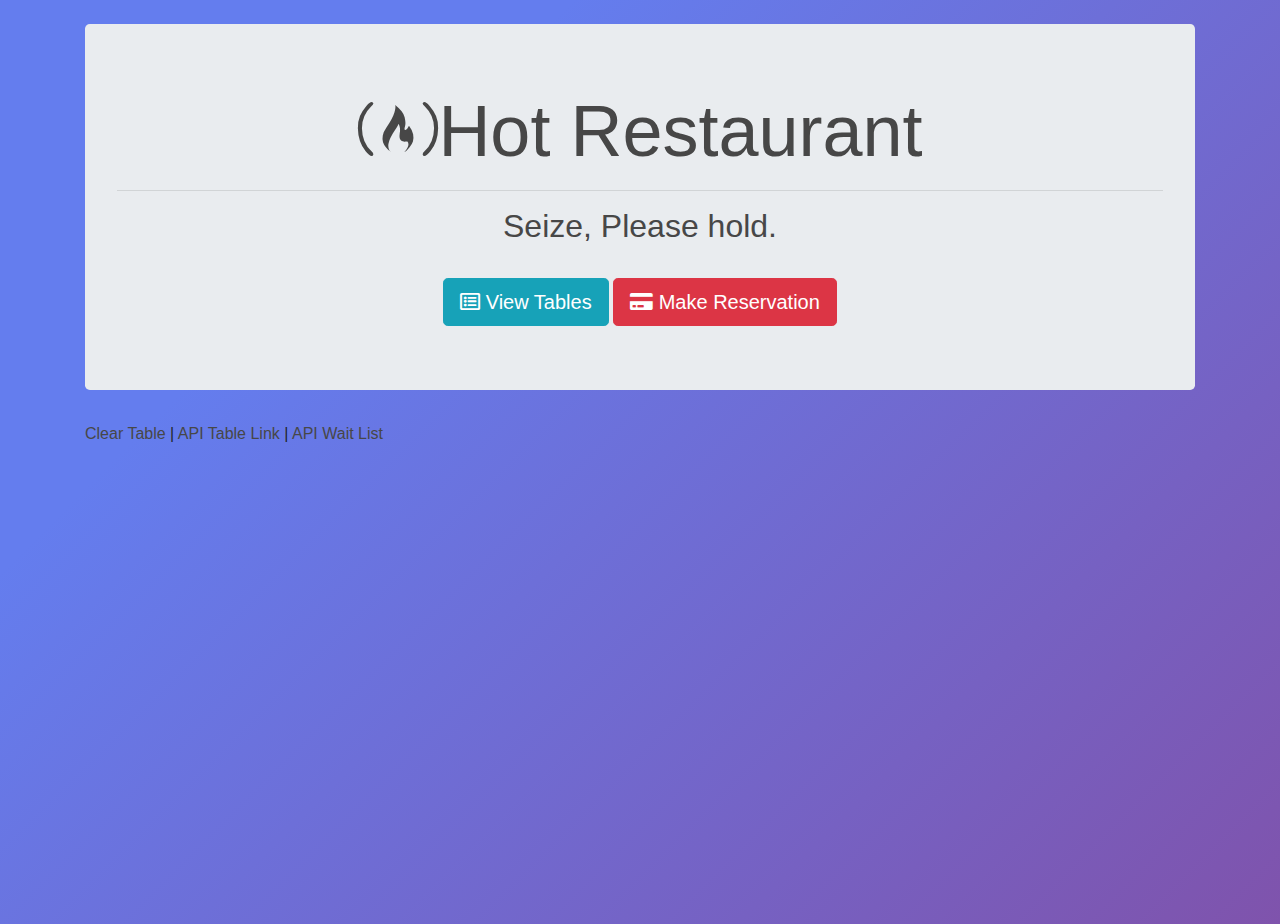
<file: index.html>
<!doctype html>
<html lang="en">
  <head>
    <meta charset="utf-8">
    <meta name="viewport" content="width=device-width, initial-scale=1, shrink-to-fit=no">
    <link rel="stylesheet" href="https://cdnjs.cloudflare.com/ajax/libs/animate.css/3.7.2/animate.min.css">
    <link rel="stylesheet" href="https://stackpath.bootstrapcdn.com/bootstrap/4.3.1/css/bootstrap.min.css" integrity="sha384-ggOyR0iXCbMQv3Xipma34MD+dH/1fQ784/j6cY/iJTQUOhcWr7x9JvoRxT2MZw1T" crossorigin="anonymous">
    <link rel="stylesheet" href="https://cdnjs.cloudflare.com/ajax/libs/font-awesome/5.11.2/css/all.min.css">
    <link rel="stylesheet" href="assets/css/styles.css">

    <title>Class Act</title>
  </head>
  <body class="container animated fadeInDown slow delay-1s">
      <header class="jumbotron text-center mt-4">
          <h1 class="display-3"><i class="fab fa-free-code-camp"></i>Hot Restaurant</h1>
          <hr>
          <h2>Seize, Please hold.</h2>
          <br>

          <div>
                <a class="btn btn-lg btn-info" href="/tables" role="button"><i class="far fa-list-alt"></i> View Tables</a>

                <a class="btn btn-lg btn-danger" href="/reserve" role="button"><i class="fas fa-credit-card"></i> Make Reservation</a>
                </div>
        <!-- <button type="button" class="btn btn-outline-primary"><a href="index.html"><i class="fas fa-house-damage"></i></a></button> -->
    
        </header>

        <footer>
            <p>
            <p><a href="#" id="clear">Clear Table</a> | <a href="/api/tables">API Table Link</a> | <a href="/api/waitlist">API Wait List</a></p>
        </footer>
    
    <script src="https://code.jquery.com/jquery-3.3.1.slim.min.js" integrity="sha384-q8i/X+965DzO0rT7abK41JStQIAqVgRVzpbzo5smXKp4YfRvH+8abtTE1Pi6jizo" crossorigin="anonymous"></script>
    <script src="https://cdnjs.cloudflare.com/ajax/libs/popper.js/1.14.7/umd/popper.min.js" integrity="sha384-UO2eT0CpHqdSJQ6hJty5KVphtPhzWj9WO1clHTMGa3JDZwrnQq4sF86dIHNDz0W1" crossorigin="anonymous"></script>
    <script src="https://stackpath.bootstrapcdn.com/bootstrap/4.3.1/js/bootstrap.min.js" integrity="sha384-JjSmVgyd0p3pXB1rRibZUAYoIIy6OrQ6VrjIEaFf/nJGzIxFDsf4x0xIM+B07jRM" crossorigin="anonymous"></script>
  </body>
</html>
</file>
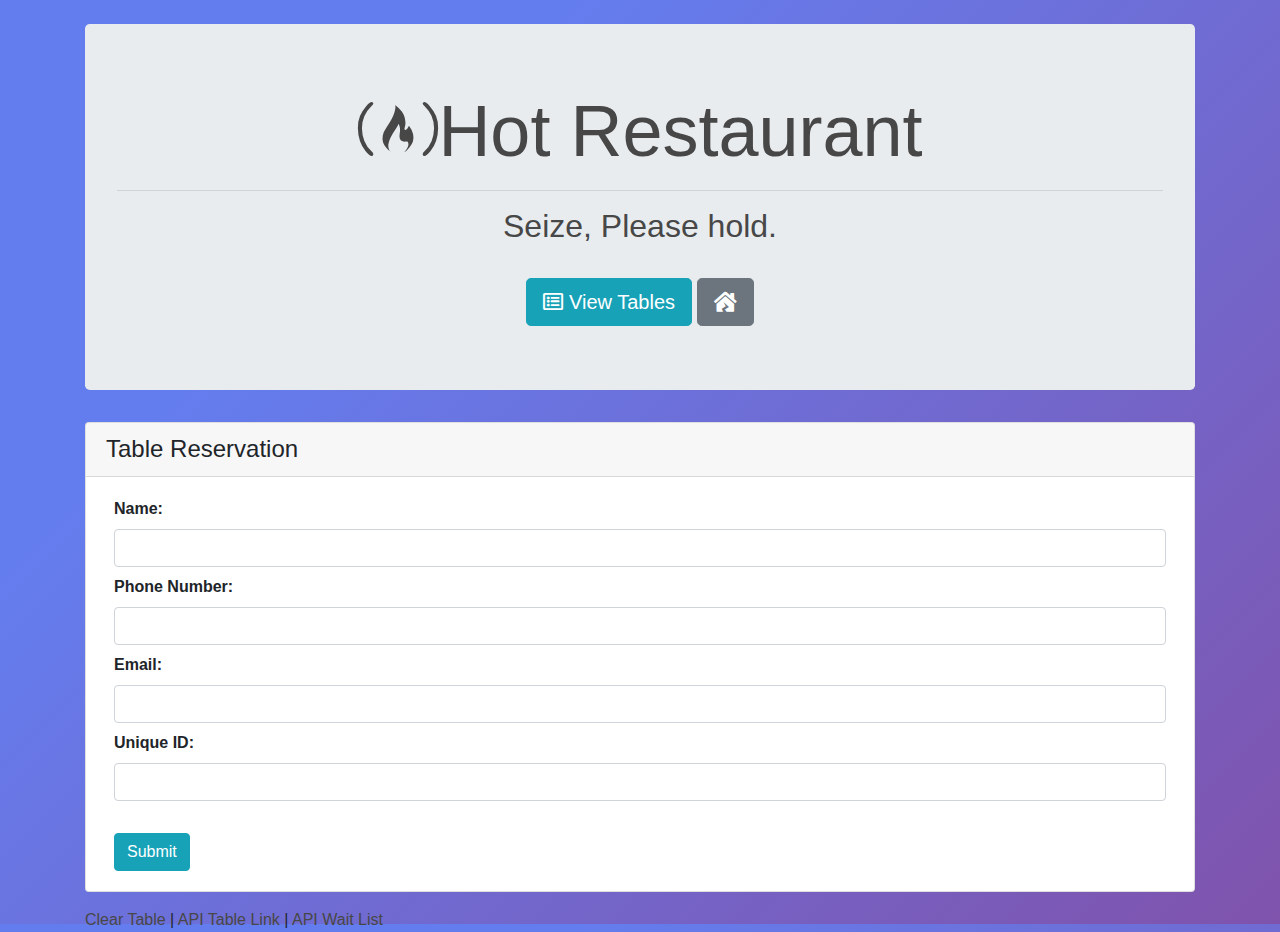
<file: reserve.html>
<!doctype html>
<html lang="en">
  <head>
    <meta charset="utf-8">
    <meta name="viewport" content="width=device-width, initial-scale=1, shrink-to-fit=no">
    <link rel="stylesheet" href="https://cdnjs.cloudflare.com/ajax/libs/animate.css/3.7.2/animate.min.css">
    <link rel="stylesheet" href="https://stackpath.bootstrapcdn.com/bootstrap/4.3.1/css/bootstrap.min.css" integrity="sha384-ggOyR0iXCbMQv3Xipma34MD+dH/1fQ784/j6cY/iJTQUOhcWr7x9JvoRxT2MZw1T" crossorigin="anonymous">
    <link rel="stylesheet" href="https://cdnjs.cloudflare.com/ajax/libs/font-awesome/5.11.2/css/all.min.css">
    <link rel="stylesheet" href="assets/css/styles.css">

    <title>Class Act</title>
  </head>
  <body class="container">
      <header class="jumbotron text-center mt-4 animated fadeInDown delay-1s">
          <h1 class="display-3"><i class="fab fa-free-code-camp"></i>Hot Restaurant</h1>
          <hr>
          <h2>Seize, Please hold.</h2>
          <br>

          <div>
                <a class="btn btn-lg btn-info" href="/tables" role="button"><i class="far fa-list-alt"></i> View Tables</a>

                <a class="btn btn-lg btn-secondary" href="/" role="button"><i class="fas fa-house-damage"></i></a>
    
        </header>

        <div class="row animated fadeInUp delay-2s">
                <div class="col-lg-12">
                    <div class="card train-border">
                        <div class="card-header h4">
                        Table Reservation
                        </div>
                        <div class="card-body">
                            <form>
                                <div class="row ml-2 mr-2 mb-2">
                                    <label class="font-weight-bold" for="name-input">Name:</label>
                                    <input class="form-control" id="train-name" type="text">
                                </div>
                                <div class="row ml-2 mr-2 mb-2">
                                    <label class="font-weight-bold" for="destination-input">Phone Number:</label>
                                    <input class="form-control" id="destination" type="text">
                                </div>
                                <div class="row ml-2 mr-2 mb-2">
                                    <label class="font-weight-bold" for="frequency-input">Email:</label>
                                    <input class="form-control" id="frequency" type=text>
                                </div>
                                <div class="row ml-2 mr-2 mb-2">
                                    <label class="font-weight-bold"for="first-input">Unique ID:</label>
                                    <input class="form-control" id="initial-time">
                                </div>
                                <br>
                                <button class="btn btn-info ml-2" id="submit" type="submit">Submit</button>
                            </form>
                        </div>
                    </div>
                </div>
            </div>

        <footer>
            <p>
            <p><a href="#" id="clear">Clear Table</a> | <a href="/api/tables">API Table Link</a> | <a href="/api/waitlist">API Wait List</a></p>
        </footer>
    
    <script src="https://code.jquery.com/jquery-3.3.1.slim.min.js" integrity="sha384-q8i/X+965DzO0rT7abK41JStQIAqVgRVzpbzo5smXKp4YfRvH+8abtTE1Pi6jizo" crossorigin="anonymous"></script>
    <script src="https://cdnjs.cloudflare.com/ajax/libs/popper.js/1.14.7/umd/popper.min.js" integrity="sha384-UO2eT0CpHqdSJQ6hJty5KVphtPhzWj9WO1clHTMGa3JDZwrnQq4sF86dIHNDz0W1" crossorigin="anonymous"></script>
    <script src="https://stackpath.bootstrapcdn.com/bootstrap/4.3.1/js/bootstrap.min.js" integrity="sha384-JjSmVgyd0p3pXB1rRibZUAYoIIy6OrQ6VrjIEaFf/nJGzIxFDsf4x0xIM+B07jRM" crossorigin="anonymous"></script>
  </body>
</html>
</file>
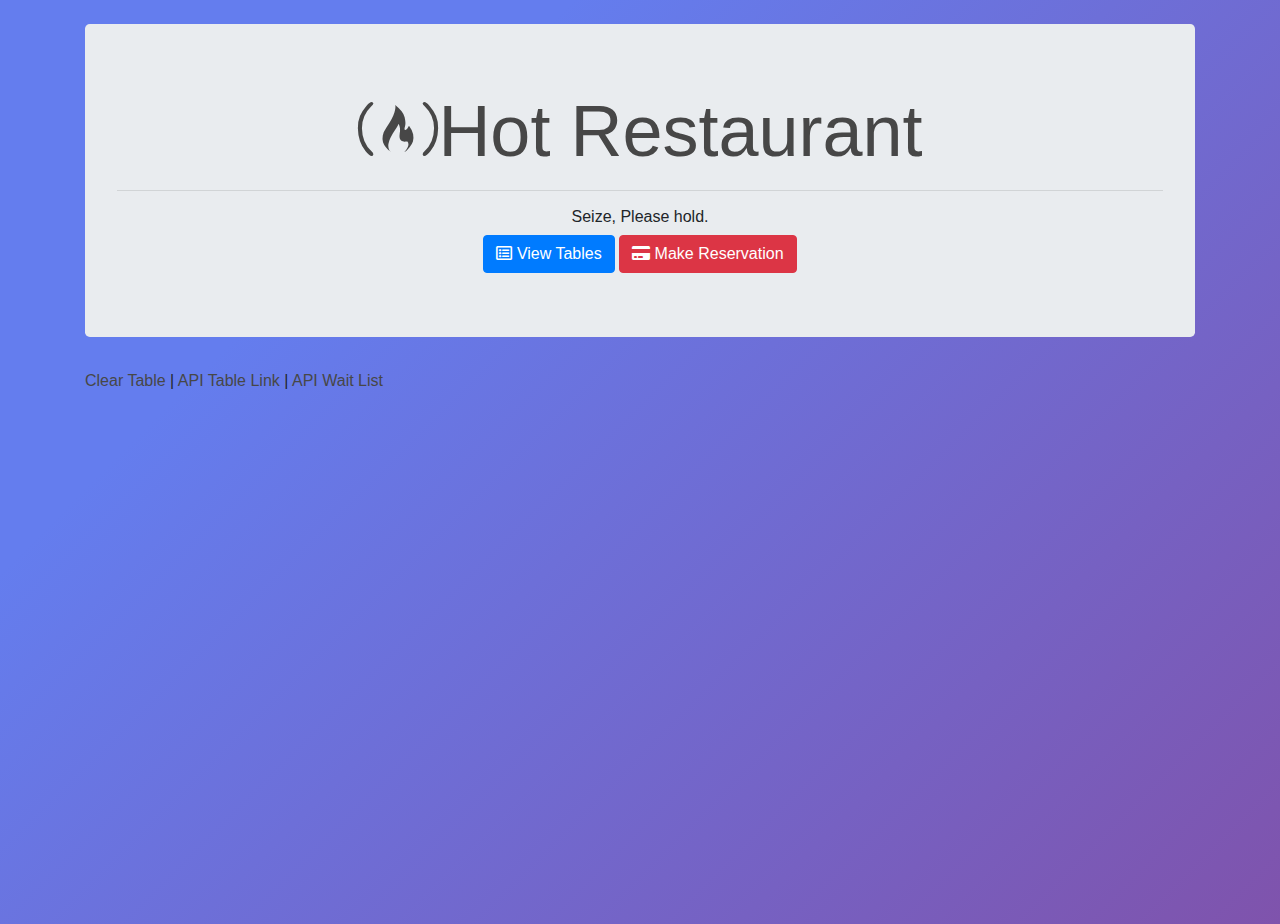
<file: tables.html>
<!doctype html>
<html lang="en">
  <head>
    <meta charset="utf-8">
    <meta name="viewport" content="width=device-width, initial-scale=1, shrink-to-fit=no">
    <link rel="stylesheet" href="https://cdnjs.cloudflare.com/ajax/libs/animate.css/3.7.2/animate.min.css">
    <link rel="stylesheet" href="https://stackpath.bootstrapcdn.com/bootstrap/4.3.1/css/bootstrap.min.css" integrity="sha384-ggOyR0iXCbMQv3Xipma34MD+dH/1fQ784/j6cY/iJTQUOhcWr7x9JvoRxT2MZw1T" crossorigin="anonymous">
    <link rel="stylesheet" href="https://cdnjs.cloudflare.com/ajax/libs/font-awesome/5.11.2/css/all.min.css">
    <link rel="stylesheet" href="assets/css/styles.css">

    <title>Class Act</title>
  </head>
  <body class="container animated fadeInDown slow delay-1s">
      <header class="jumbotron text-center mt-4">
          <h1 class="display-3"><i class="fab fa-free-code-camp"></i>Hot Restaurant</h1>
          <hr>
          <h6>Seize, Please hold.</h6>

          <div>
                <a class="btn btn-primary" href="/tables" role="button"><i class="far fa-list-alt"></i> View Tables</a>

                <a class="btn btn-danger" href="/reserve" role="button"><i class="fas fa-credit-card"></i> Make Reservation</a>
                </div>
        <!-- <button type="button" class="btn btn-outline-primary"><a href="index.html"><i class="fas fa-house-damage"></i></a></button> -->
    
        </header>

        <footer>
            <p>
            <p><a href="#" id="clear">Clear Table</a> | <a href="/api/tables">API Table Link</a> | <a href="/api/waitlist">API Wait List</a></p>
        </footer>

        
    
    <script src="https://code.jquery.com/jquery-3.3.1.slim.min.js" integrity="sha384-q8i/X+965DzO0rT7abK41JStQIAqVgRVzpbzo5smXKp4YfRvH+8abtTE1Pi6jizo" crossorigin="anonymous"></script>
    <script src="https://cdnjs.cloudflare.com/ajax/libs/popper.js/1.14.7/umd/popper.min.js" integrity="sha384-UO2eT0CpHqdSJQ6hJty5KVphtPhzWj9WO1clHTMGa3JDZwrnQq4sF86dIHNDz0W1" crossorigin="anonymous"></script>
    <script src="https://stackpath.bootstrapcdn.com/bootstrap/4.3.1/js/bootstrap.min.js" integrity="sha384-JjSmVgyd0p3pXB1rRibZUAYoIIy6OrQ6VrjIEaFf/nJGzIxFDsf4x0xIM+B07jRM" crossorigin="anonymous"></script>
  </body>
</html>
</file>
<file: assets/css/styles.css>
/* body, html {
    height: 100%;
    margin: 0;
} */

body {
    background-color: #7f53ac;
    background-image: linear-gradient(315deg, #7f53ac 0%, #647dee 74%);
    height: 100vh;
}
a{
    color: rgb(71, 71, 71);
    text-decoration: none;
}
a:hover {
    text-decoration: none;
    color: pink;
}

.display-3 {
    color: rgb(71, 71, 71);
    font-weight: 500;
}

 h2 {
    color: rgb(71, 71, 71);
}

@media only screen and (max-width: 767px) {
    .display-3 {
        font-size: 3em;
    }
    h2 {
        font-size: 1.5em;
    }
 }
</file>
